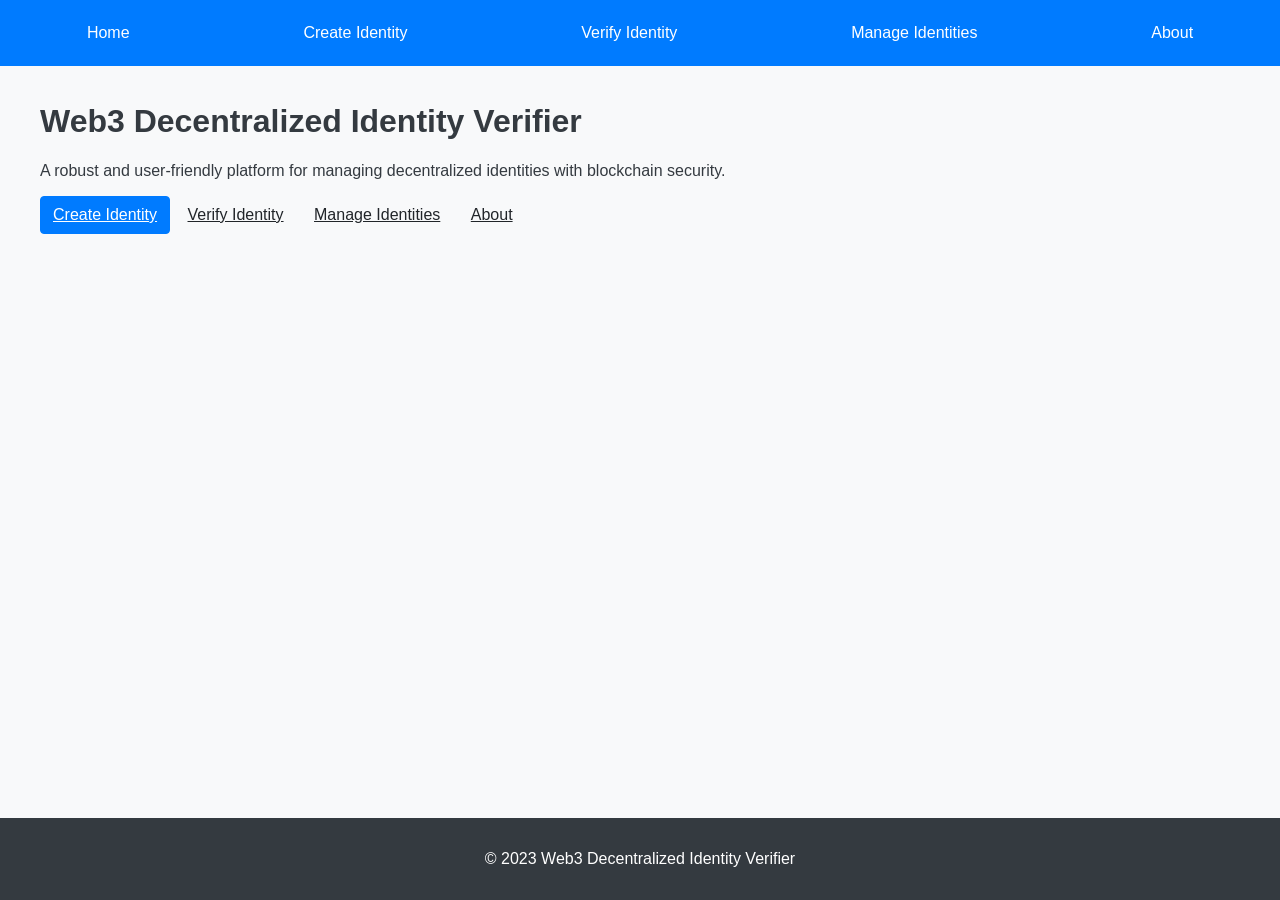
<file: templates/index.html>
<!DOCTYPE html>
<html lang="en">
<head>
    <meta charset="UTF-8">
    <meta name="viewport" content="width=device-width, initial-scale=1.0">
    <title>Web3 Decentralized Identity Verifier</title>
    <link href="/static/bootstrap.min.css" rel="stylesheet">
    <link rel="stylesheet" href="/static/css/style.css">
</head>
<body>
    <header>
        <nav>
            <a href="/">Home</a>
            <a href="/create-identity">Create Identity</a>
            <a href="/verify-identity">Verify Identity</a>
            <a href="/identities">Manage Identities</a>
            <a href="/about">About</a>
        </nav>
    </header>
    <main class="container">
        <h1 class="mt-5">Web3 Decentralized Identity Verifier</h1>
        <p class="lead">A robust and user-friendly platform for managing decentralized identities with blockchain security.</p>
        <a href="/create-identity" class="btn btn-primary">Create Identity</a>
        <a href="/verify-identity" class="btn btn-secondary">Verify Identity</a>
        <a href="/identities" class="btn btn-success">Manage Identities</a>
        <a href="/about" class="btn btn-info">About</a>
    </main>
    <footer>
        <p>&copy; 2023 Web3 Decentralized Identity Verifier</p>
    </footer>
    <script src="/static/js/main.js"></script>
</body>
</html>
</file>
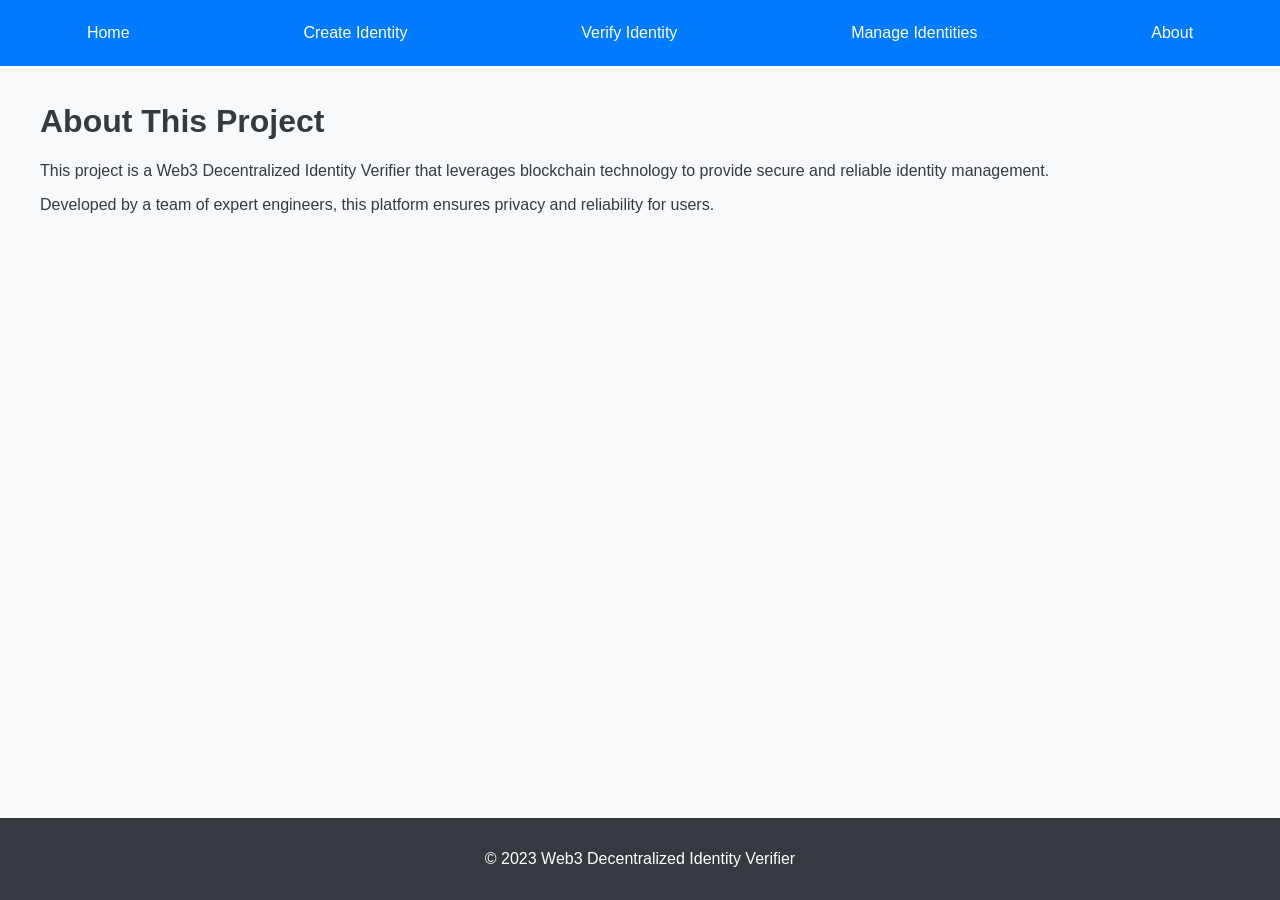
<file: templates/about.html>
<!DOCTYPE html>
<html lang="en">
<head>
    <meta charset="UTF-8">
    <meta name="viewport" content="width=device-width, initial-scale=1.0">
    <title>About</title>
    <link href="/static/bootstrap.min.css" rel="stylesheet">
    <link rel="stylesheet" href="/static/css/style.css">
</head>
<body>
    <header>
        <nav>
            <a href="/">Home</a>
            <a href="/create-identity">Create Identity</a>
            <a href="/verify-identity">Verify Identity</a>
            <a href="/identities">Manage Identities</a>
            <a href="/about">About</a>
        </nav>
    </header>
    <main class="container">
        <h1 class="mt-5">About This Project</h1>
        <p>This project is a Web3 Decentralized Identity Verifier that leverages blockchain technology to provide secure and reliable identity management.</p>
        <p>Developed by a team of expert engineers, this platform ensures privacy and reliability for users.</p>
    </main>
    <footer>
        <p>&copy; 2023 Web3 Decentralized Identity Verifier</p>
    </footer>
    <script src="/static/js/main.js"></script>
</body>
</html>
</file>
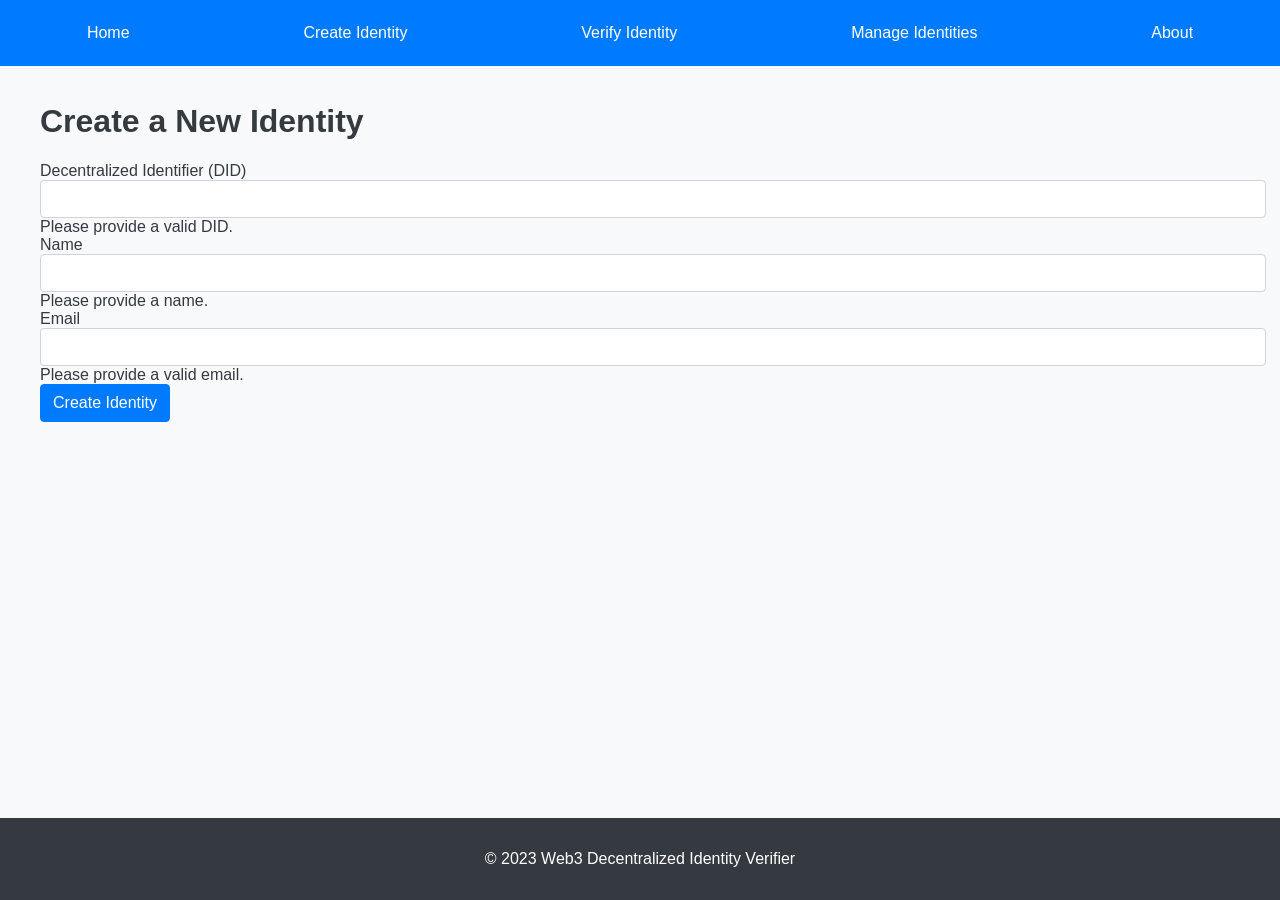
<file: templates/create_identity.html>
<!DOCTYPE html>
<html lang="en">
<head>
    <meta charset="UTF-8">
    <meta name="viewport" content="width=device-width, initial-scale=1.0">
    <title>Create Identity</title>
    <link href="/static/bootstrap.min.css" rel="stylesheet">
    <link rel="stylesheet" href="/static/css/style.css">
</head>
<body>
    <header>
        <nav>
            <a href="/">Home</a>
            <a href="/create-identity">Create Identity</a>
            <a href="/verify-identity">Verify Identity</a>
            <a href="/identities">Manage Identities</a>
            <a href="/about">About</a>
        </nav>
    </header>
    <main class="container">
        <h1 class="mt-5">Create a New Identity</h1>
        <form id="createIdentityForm" novalidate>
            <div class="mb-3">
                <label for="did" class="form-label">Decentralized Identifier (DID)</label>
                <input type="text" class="form-control" id="did" required>
                <div class="invalid-feedback">Please provide a valid DID.</div>
            </div>
            <div class="mb-3">
                <label for="name" class="form-label">Name</label>
                <input type="text" class="form-control" id="name" required>
                <div class="invalid-feedback">Please provide a name.</div>
            </div>
            <div class="mb-3">
                <label for="email" class="form-label">Email</label>
                <input type="email" class="form-control" id="email" required>
                <div class="invalid-feedback">Please provide a valid email.</div>
            </div>
            <button type="submit" class="btn btn-primary">Create Identity</button>
        </form>
    </main>
    <footer>
        <p>&copy; 2023 Web3 Decentralized Identity Verifier</p>
    </footer>
    <script src="/static/js/main.js"></script>
    <script>
        document.getElementById('createIdentityForm').addEventListener('submit', function(event) {
            event.preventDefault();
            const did = document.getElementById('did').value;
            const name = document.getElementById('name').value;
            const email = document.getElementById('email').value;
            fetch('/api/identities', {
                method: 'POST',
                headers: {
                    'Content-Type': 'application/json'
                },
                body: JSON.stringify({ did, name, email })
            })
            .then(response => response.json())
            .then(data => {
                alert('Identity created with ID: ' + data.id);
                window.location.href = '/identities';
            })
            .catch(error => console.error('Error:', error));
        });
    </script>
</body>
</html>
</file>
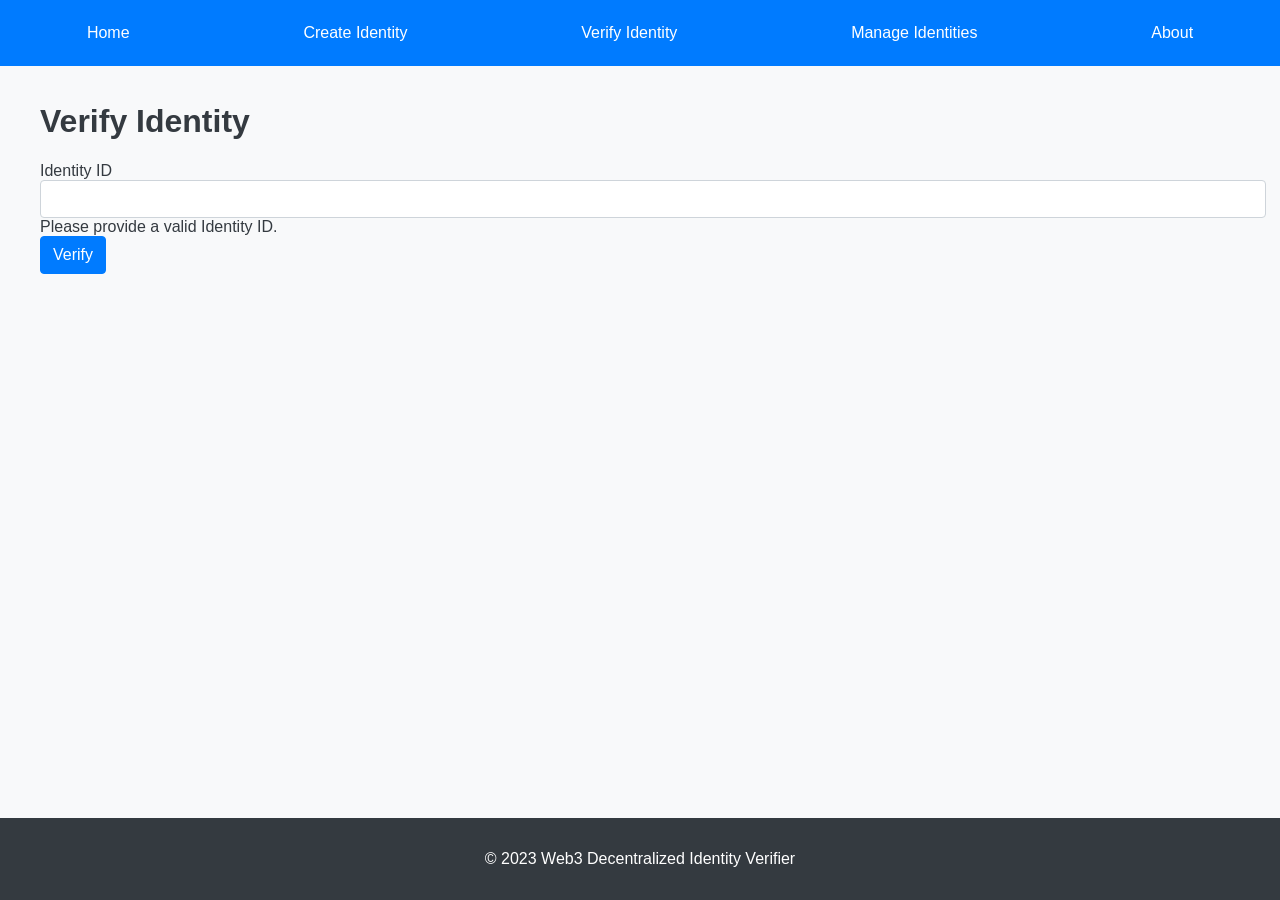
<file: templates/verify_identity.html>
<!DOCTYPE html>
<html lang="en">
<head>
    <meta charset="UTF-8">
    <meta name="viewport" content="width=device-width, initial-scale=1.0">
    <title>Verify Identity</title>
    <link href="/static/bootstrap.min.css" rel="stylesheet">
    <link rel="stylesheet" href="/static/css/style.css">
</head>
<body>
    <header>
        <nav>
            <a href="/">Home</a>
            <a href="/create-identity">Create Identity</a>
            <a href="/verify-identity">Verify Identity</a>
            <a href="/identities">Manage Identities</a>
            <a href="/about">About</a>
        </nav>
    </header>
    <main class="container">
        <h1 class="mt-5">Verify Identity</h1>
        <form id="verifyIdentityForm" novalidate>
            <div class="mb-3">
                <label for="identityId" class="form-label">Identity ID</label>
                <input type="number" class="form-control" id="identityId" required>
                <div class="invalid-feedback">Please provide a valid Identity ID.</div>
            </div>
            <button type="submit" class="btn btn-primary">Verify</button>
        </form>
    </main>
    <footer>
        <p>&copy; 2023 Web3 Decentralized Identity Verifier</p>
    </footer>
    <script src="/static/js/main.js"></script>
    <script>
        document.getElementById('verifyIdentityForm').addEventListener('submit', function(event) {
            event.preventDefault();
            const identityId = document.getElementById('identityId').value;
            fetch('/api/verify', {
                method: 'POST',
                headers: {
                    'Content-Type': 'application/json'
                },
                body: JSON.stringify({ identity_id: identityId })
            })
            .then(response => response.json())
            .then(data => {
                alert('Verification result: ' + (data.verified ? 'Verified' : 'Not Verified'));
            })
            .catch(error => console.error('Error:', error));
        });
    </script>
</body>
</html>
</file>
<file: static/css/style.css>
/* CSS Variables for Theming */
:root {
    --primary-color: #007bff;
    --secondary-color: #6c757d;
    --success-color: #28a745;
    --info-color: #17a2b8;
    --warning-color: #ffc107;
    --danger-color: #dc3545;
    --light-color: #f8f9fa;
    --dark-color: #343a40;
    --font-family: 'Segoe UI', Tahoma, Geneva, Verdana, sans-serif;
}

body {
    font-family: var(--font-family);
    background-color: var(--light-color);
    color: var(--dark-color);
    margin: 0;
    padding: 0;
}

header {
    background-color: var(--primary-color);
    color: white;
    padding: 1rem 0;
}

nav {
    display: flex;
    justify-content: space-around;
    align-items: center;
}

nav a {
    color: white;
    text-decoration: none;
    padding: 0.5rem 1rem;
    transition: background-color 0.3s ease;
}

nav a:hover {
    background-color: var(--dark-color);
}

.container {
    max-width: 1200px;
    margin: 0 auto;
    padding: 1rem;
}

h1, h2, h3, h4, h5, h6 {
    color: var(--dark-color);
}

.card {
    background-color: white;
    border-radius: 0.25rem;
    box-shadow: 0 0.125rem 0.25rem rgba(0, 0, 0, 0.075);
    padding: 1rem;
    margin-bottom: 1rem;
    transition: transform 0.3s ease, box-shadow 0.3s ease;
}

.card:hover {
    transform: translateY(-0.5rem);
    box-shadow: 0 0.5rem 1rem rgba(0, 0, 0, 0.15);
}

.table {
    width: 100%;
    margin-bottom: 1rem;
    color: var(--dark-color);
    border-collapse: collapse;
}

.table th, .table td {
    padding: 0.75rem;
    vertical-align: top;
    border-top: 1px solid #dee2e6;
}

.table thead th {
    vertical-align: bottom;
    border-bottom: 2px solid #dee2e6;
}

.table tbody + tbody {
    border-top: 2px solid #dee2e6;
}

.form-control {
    display: block;
    width: 100%;
    padding: 0.375rem 0.75rem;
    font-size: 1rem;
    line-height: 1.5;
    color: #495057;
    background-color: #fff;
    background-clip: padding-box;
    border: 1px solid #ced4da;
    border-radius: 0.25rem;
    transition: border-color 0.15s ease-in-out, box-shadow 0.15s ease-in-out;
}

.btn {
    display: inline-block;
    font-weight: 400;
    color: #212529;
    text-align: center;
    vertical-align: middle;
    user-select: none;
    background-color: transparent;
    border: 1px solid transparent;
    padding: 0.375rem 0.75rem;
    font-size: 1rem;
    line-height: 1.5;
    border-radius: 0.25rem;
    transition: color 0.15s ease-in-out, background-color 0.15s ease-in-out, border-color 0.15s ease-in-out, box-shadow 0.15s ease-in-out;
}

.btn-primary {
    color: #fff;
    background-color: var(--primary-color);
    border-color: var(--primary-color);
}

.btn-primary:hover {
    color: #fff;
    background-color: #0056b3;
    border-color: #004085;
}

@media (max-width: 768px) {
    nav {
        flex-direction: column;
    }

    nav a {
        padding: 0.5rem 0;
    }

    .container {
        padding: 0.5rem;
    }
}

footer {
    background-color: var(--dark-color);
    color: white;
    text-align: center;
    padding: 1rem 0;
    position: fixed;
    bottom: 0;
    width: 100%;
}
</file>
